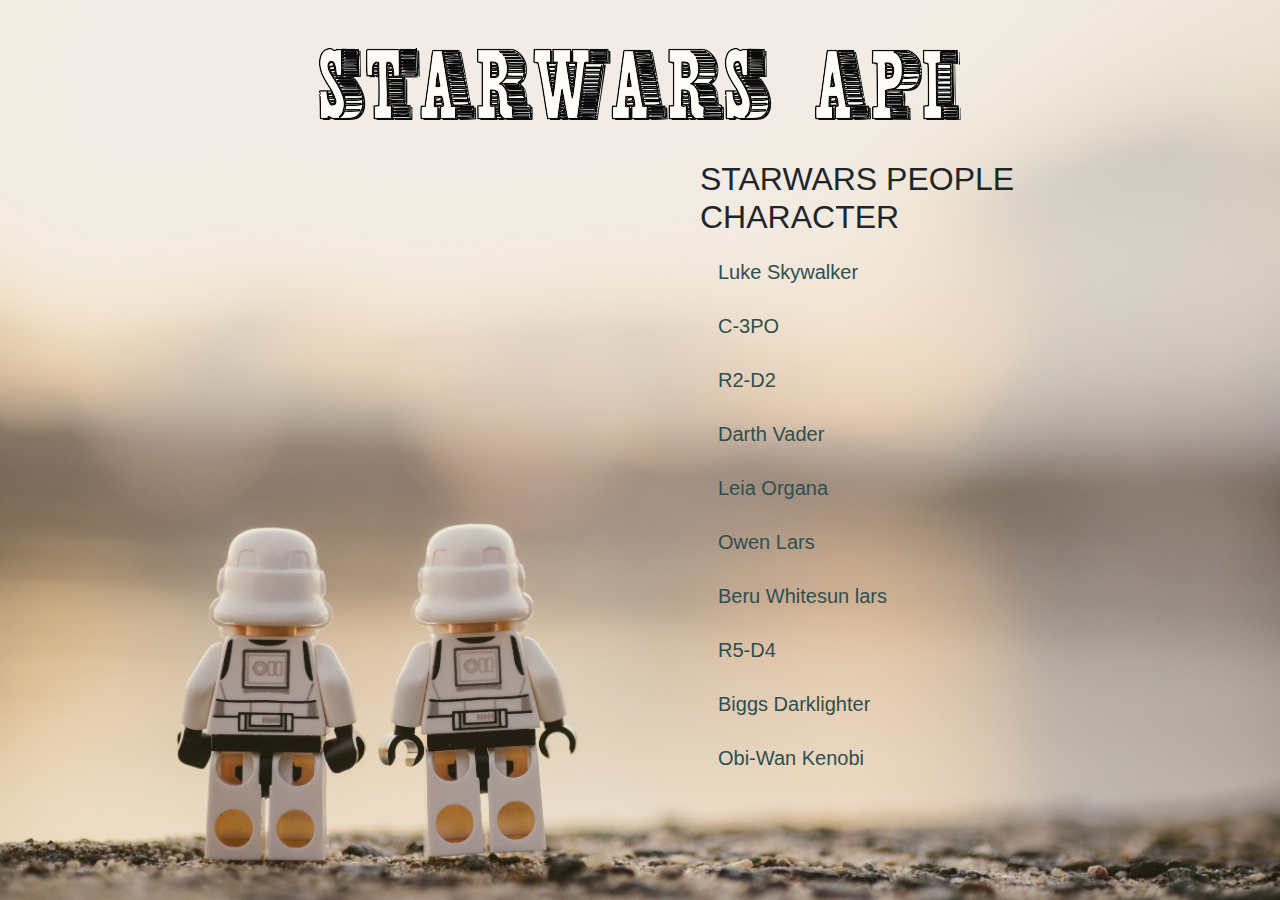
<file: index.html>
<!DOCTYPE html>
<html lang="en">
<head>
    <meta charset="UTF-8">
    <meta http-equiv="X-UA-Compatible" content="IE=edge">
    <meta name="viewport" content="width=device-width, initial-scale=1.0">
    
<!-- HTML Meta Tags -->
<title>StarWars API</title>
<meta name="description" content="A single page Swarwars Application">

<!-- Facebook Meta Tags -->
<meta property="og:url" content="https://distracted-mccarthy-46cff3.netlify.app/">
<meta property="og:type" content="website">
<meta property="og:title" content="StarWars API">
<meta property="og:description" content="A single page Swarwars Application">
<meta property="og:image" content="https://thumb.spokesman.com/qiEfRcJYWp--2LcDmkPxvoWEvtU=/1200x630/smart/media.spokesman.com/photos/2019/06/21/star-wars.jpg">

<!-- Twitter Meta Tags -->
<meta name="twitter:card" content="summary_large_image">
<meta property="twitter:domain" content="distracted-mccarthy-46cff3.netlify.app">
<meta property="twitter:url" content="https://distracted-mccarthy-46cff3.netlify.app/">
<meta name="twitter:title" content="StarWars API">
<meta name="twitter:description" content="A single page Swarwars Application">
<meta name="twitter:image" content="https://thumb.spokesman.com/qiEfRcJYWp--2LcDmkPxvoWEvtU=/1200x630/smart/media.spokesman.com/photos/2019/06/21/star-wars.jpg">

<!-- Meta Tags Generated via https://www.opengraph.xyz -->
      
    <link rel="stylesheet" href="https://stackpath.bootstrapcdn.com/bootstrap/4.3.1/css/bootstrap.min.css" integrity="sha384-ggOyR0iXCbMQv3Xipma34MD+dH/1fQ784/j6cY/iJTQUOhcWr7x9JvoRxT2MZw1T" crossorigin="anonymous">
    <link rel="stylesheet" href="style/index.css">
</head>
<body class="container">
    <header class="text-center pt-5">
            <img src="images/starwars.png" alt="">
    </header>
    
    <div class="float-container">
        <div id="results" class="float-child">
            
        </div>

        <div class="listdiv float-child">
        <ul class="ulist">
            <h2>STARWARS PEOPLE CHARACTER</h2>
            <li class="litem aaa"><button class="btn">Luke Skywalker</button></li>
            <li class=""><button class="btn">C-3PO</button></li>
            <li class=""><button class="btn">R2-D2</button></li>
            <li class=""><button class="btn">Darth Vader</button></li>
            <li class=""><button class="btn">Leia Organa</button></li>
            <li class=""><button class="btn">Owen Lars</button></li>
            <li class=""><button class="btn">Beru Whitesun lars</button></li>
            <li class=""><button class="btn">R5-D4</button></li>
            <li class=""><button class="btn">Biggs Darklighter</button></li>
            <li class=""><button class="btn">Obi-Wan Kenobi</button></li>
          </ul>

        </div>
    </div>
    
  

<script src="script/index.js"></script>
</body>
</html>
</file>
<file: style/index.css>
body{
    background-image: url(../images/daniel.jpg);
    height: 100vh;
    background-attachment: fixed;
    background-repeat: no-repeat;
    background-position: center;
    background-size: cover
}

.ulist {
    list-style: none;

  }

 li{
     padding: 5px;
 }
 .btn{
     color:darkslategray;
     text-decoration: double;
     font-size: 20px;
 }

 .float-container {
    padding: 20px;
}

.float-child {
    width: 50%;
    float: left;
    padding: 20px;
}
</file>
